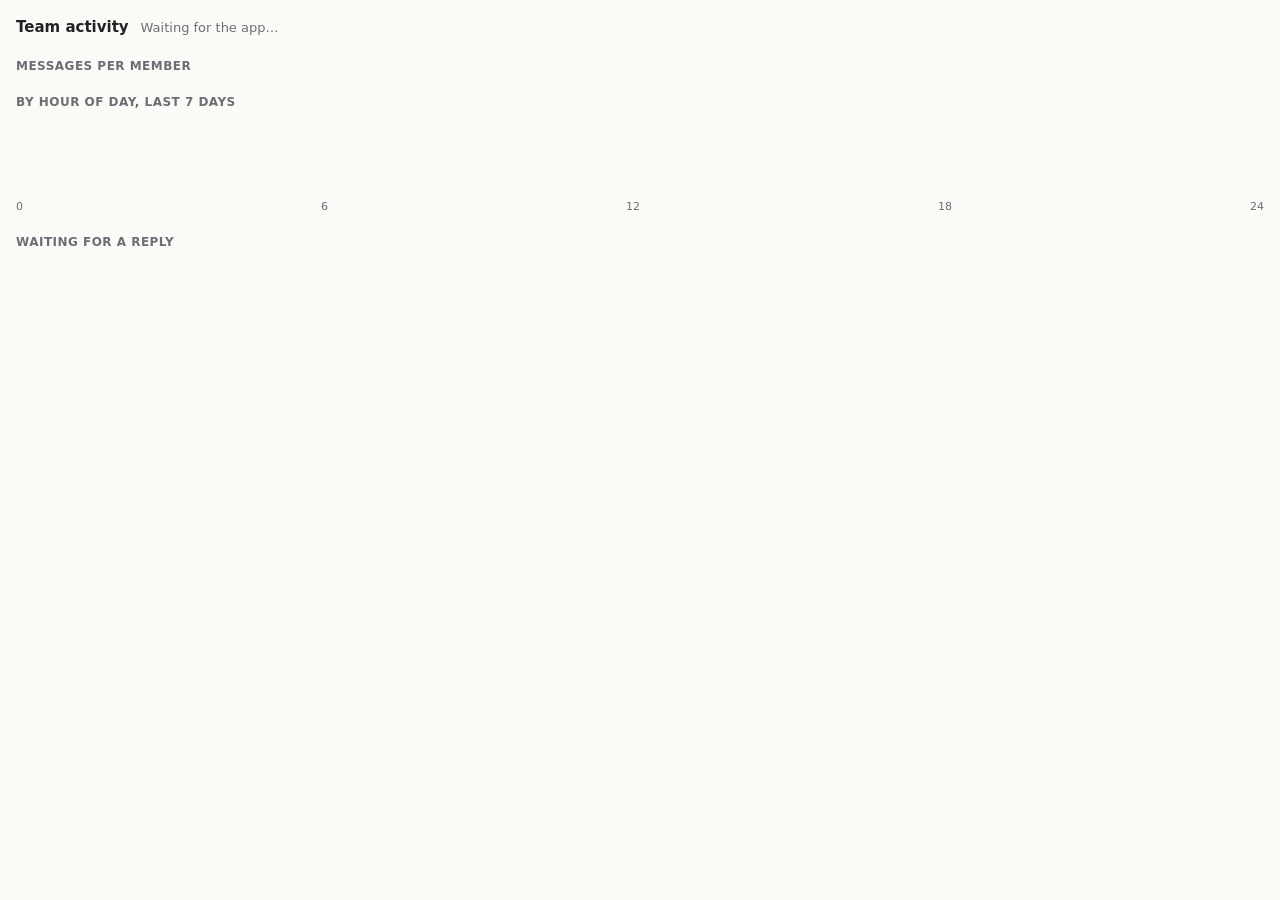
<file: app-panes/activity/web/index.html>
<!doctype html>
<html lang="en">
<head>
  <meta charset="utf-8">
  <meta name="viewport" content="width=device-width, initial-scale=1">
  <title>Team activity</title>
  <link rel="stylesheet" href="./style.css">
  <script type="module" src="./app.js"></script>
</head>
<body>
  <header>
    <h1 id="team">Team activity</h1>
    <p id="status">Waiting for the app…</p>
  </header>
  <section aria-labelledby="h-members">
    <h2 id="h-members">Messages per member</h2>
    <div id="members" class="bars"></div>
  </section>
  <section aria-labelledby="h-hours">
    <h2 id="h-hours">By hour of day, last 7 days</h2>
    <div id="hours" class="hours"></div>
    <p id="hours-note" class="note"></p>
    <div class="hours-axis"><span>0</span><span>6</span><span>12</span><span>18</span><span>24</span></div>
  </section>
  <section aria-labelledby="h-waiting">
    <h2 id="h-waiting">Waiting for a reply</h2>
    <ul id="waiting" class="waiting"></ul>
  </section>
</body>
</html>
</file>
<file: app-panes/activity/web/style.css>
:root {
  --bg: #fbfaf7;
  --fg: #1f2328;
  --muted: #6a6f76;
  --line: #e4e1da;
  --accent: #2f6f5e;
  color-scheme: light;
}
@media (prefers-color-scheme: dark) {
  :root {
    --bg: #17191c;
    --fg: #e6e4df;
    --muted: #9a9ea5;
    --line: #2c3035;
    --accent: #7cc2ad;
    color-scheme: dark;
  }
}
* { box-sizing: border-box; }
body {
  margin: 0;
  padding: 16px;
  background: var(--bg);
  color: var(--fg);
  font: 13px/1.5 system-ui, -apple-system, "Segoe UI", sans-serif;
}
header { display: flex; align-items: baseline; gap: 12px; flex-wrap: wrap; }
h1 { margin: 0; font-size: 15px; }
h2 { margin: 18px 0 6px; font-size: 12px; font-weight: 600; color: var(--muted); text-transform: uppercase; letter-spacing: .04em; }
#status, .empty { margin: 0; color: var(--muted); }

/* One row per member: name, a bar sized by --w, the count. */
.bar { display: grid; grid-template-columns: minmax(60px, 120px) 1fr 3ch; gap: 8px; align-items: center; margin: 3px 0; }
.bar .name { overflow: hidden; text-overflow: ellipsis; white-space: nowrap; }
.bar .track { background: var(--line); border-radius: 3px; height: 10px; }
.bar .fill { width: var(--w); height: 100%; background: var(--accent); border-radius: 3px; }
.bar .n { text-align: right; color: var(--muted); font-variant-numeric: tabular-nums; }

/* 24 columns, one per hour; the column height is --h. */
.hours { display: grid; grid-template-columns: repeat(24, 1fr); gap: 2px; align-items: end; height: 80px; }
.hours .col { height: var(--h); min-height: 2px; background: var(--accent); border-radius: 2px 2px 0 0; opacity: .85; }
.hours .col.zero { background: var(--line); }
.hours-axis { display: flex; justify-content: space-between; color: var(--muted); font-size: 11px; margin-top: 2px; }

.waiting { list-style: none; margin: 0; padding: 0; }
.waiting li { border-top: 1px solid var(--line); padding: 6px 0; min-width: 0; }
.meta { color: var(--muted); font-size: 12px; }
.meta strong { color: var(--fg); }
.first { overflow-wrap: anywhere; }
.note { margin: 6px 0 0; color: var(--muted); font-size: 11px; }
.note:empty { display: none; }
</file>
